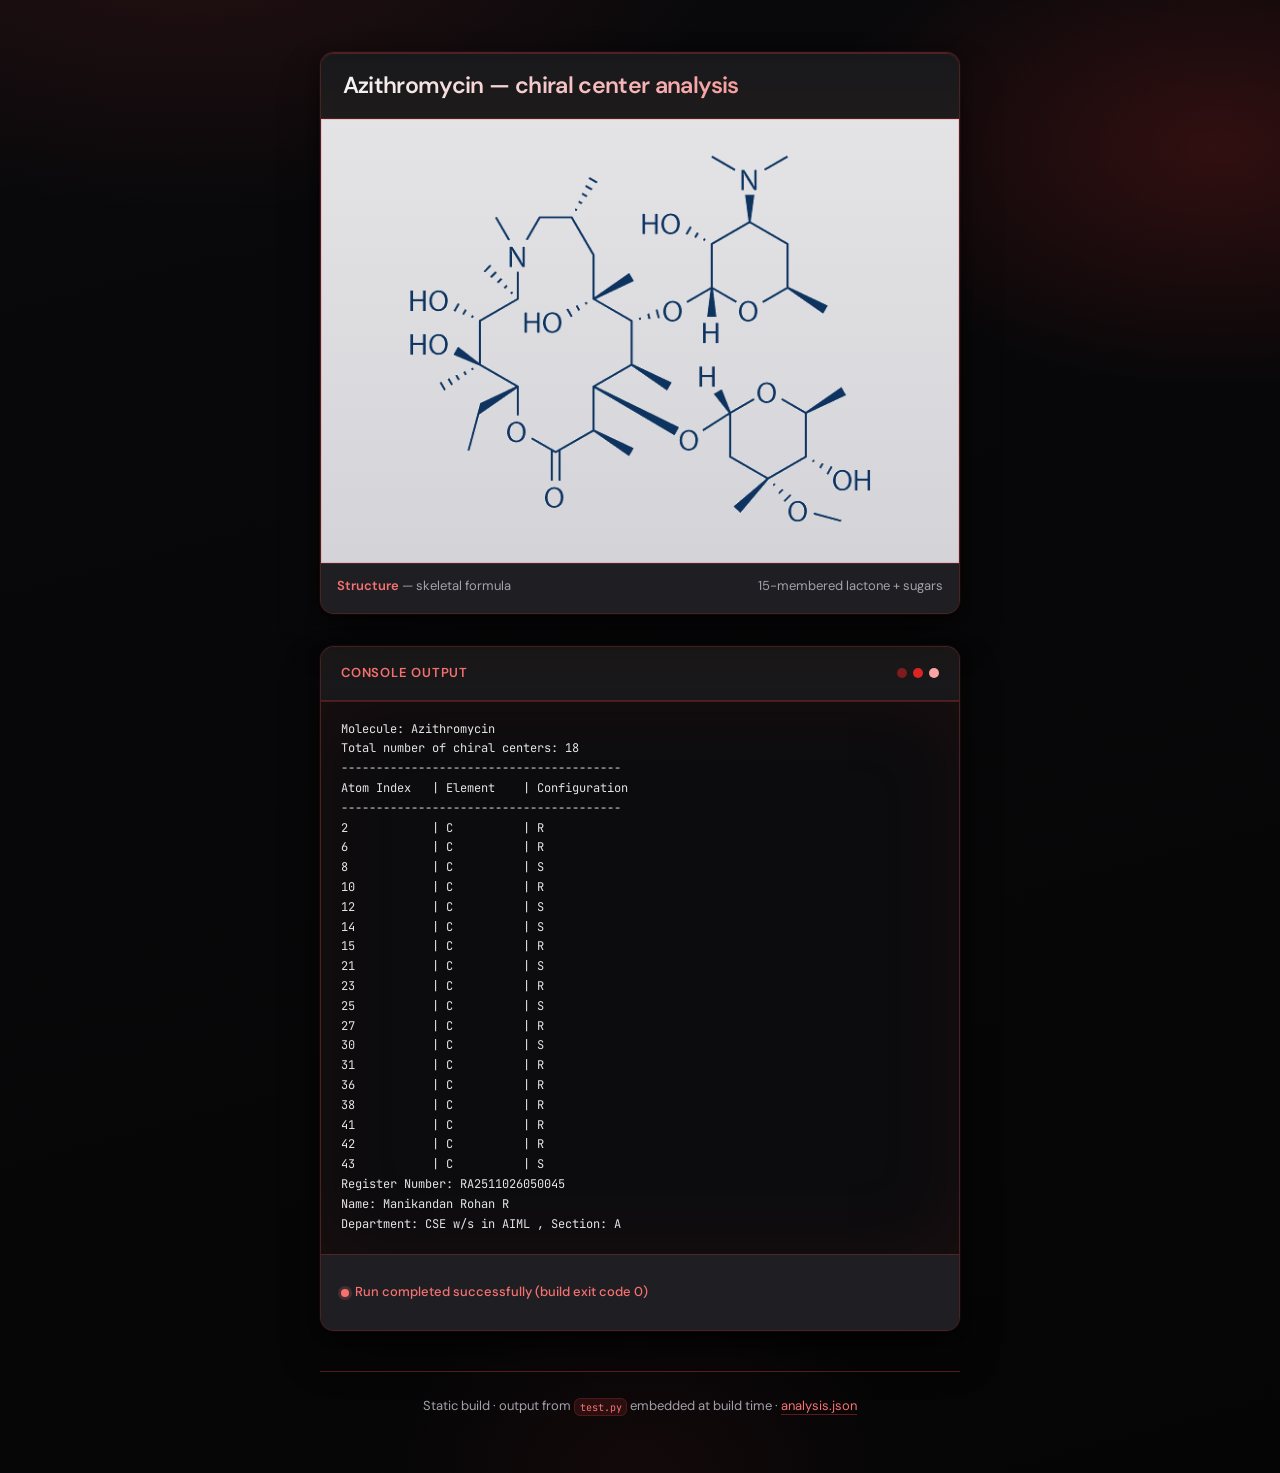
<file: public/index.html>
<!DOCTYPE html>
<html lang="en">
<head>
  <meta charset="utf-8">
  <meta name="viewport" content="width=device-width, initial-scale=1">
  <meta name="color-scheme" content="dark">
  <title>Azithromycin — Chiral centers</title>
  <link rel="preconnect" href="https://fonts.googleapis.com">
  <link rel="preconnect" href="https://fonts.gstatic.com" crossorigin>
  <link href="https://fonts.googleapis.com/css2?family=DM+Sans:ital,opsz,wght@0,9..40,400;0,9..40,500;0,9..40,600;0,9..40,700;1,9..40,400&family=JetBrains+Mono:wght@400;500&display=swap" rel="stylesheet">
  <style>
    :root {
      --ink: #f4f4f5;
      --ink-soft: #d4d4d8;
      --muted: #a1a1aa;
      --line: rgb(239 68 68 / 0.22);
      --line-strong: rgb(239 68 68 / 0.35);
      --surface: #18181b;
      --surface-raised: #1f1f23;
      --canvas: #09090b;
      --canvas-deep: #050506;
      --red: #ef4444;
      --red-bright: #f87171;
      --red-deep: #7f1d1d;
      --red-glow: rgb(239 68 68 / 0.12);
      --terminal-bg: #0c0c0e;
      --terminal-border: rgb(239 68 68 / 0.28);
      --terminal-fg: #e4e4e7;
      --ok: #f87171;
      --ok-bg: rgb(248 113 113 / 0.18);
      --err: #fecaca;
      --err-bg: rgb(254 202 202 / 0.14);
      --shadow-sm: 0 1px 2px rgb(0 0 0 / 0.45);
      --shadow-md: 0 4px 12px rgb(0 0 0 / 0.45), 0 0 0 1px rgb(239 68 68 / 0.08);
      --shadow-lg: 0 24px 48px -12px rgb(0 0 0 / 0.55);
      --radius: 14px;
      --radius-sm: 10px;
    }

    *, *::before, *::after { box-sizing: border-box; }

    html {
      -webkit-font-smoothing: antialiased;
      -moz-osx-font-smoothing: grayscale;
    }

    body {
      margin: 0;
      min-height: 100vh;
      font-family: "DM Sans", ui-sans-serif, system-ui, sans-serif;
      font-size: 1rem;
      line-height: 1.6;
      color: var(--ink);
      background:
        radial-gradient(1000px 520px at 15% -5%, var(--red-glow), transparent 55%),
        radial-gradient(800px 480px at 95% 10%, rgb(127 29 29 / 0.35), transparent 50%),
        radial-gradient(600px 400px at 50% 100%, rgb(239 68 68 / 0.06), transparent 45%),
        linear-gradient(165deg, var(--canvas) 0%, var(--canvas-deep) 100%);
    }

    .wrap {
      max-width: 44rem;
      margin: 0 auto;
      padding: clamp(2rem, 6vw, 3.25rem) clamp(1.25rem, 4vw, 2rem) 3.5rem;
    }

    figure.structure {
      margin: 0 0 2rem;
      padding: 0;
    }

    .structure-frame {
      position: relative;
      border-radius: var(--radius);
      background: var(--surface);
      border: 1px solid var(--line);
      box-shadow: var(--shadow-md), var(--shadow-lg);
      overflow: hidden;
    }

    .structure-title {
      padding: 1.125rem 1.35rem;
      background: linear-gradient(180deg, rgb(24 24 27) 0%, rgb(30 27 27) 100%);
      border-bottom: 1px solid var(--line);
      box-shadow: inset 0 1px 0 rgb(239 68 68 / 0.12);
    }

    .structure-title h1 {
      margin: 0;
      font-size: clamp(1.2rem, 3.2vw, 1.45rem);
      font-weight: 600;
      letter-spacing: -0.028em;
      line-height: 1.25;
      background: linear-gradient(90deg, var(--ink) 0%, var(--red-bright) 100%);
      -webkit-background-clip: text;
      background-clip: text;
      color: transparent;
    }

    .structure-frame::after {
      content: "";
      position: absolute;
      inset: 0;
      border-radius: inherit;
      pointer-events: none;
      box-shadow: inset 0 1px 0 rgb(239 68 68 / 0.15);
    }

    .structure img {
      display: block;
      width: 100%;
      height: auto;
      vertical-align: middle;
      padding: clamp(1rem, 3vw, 1.75rem);
      background: linear-gradient(180deg, #e4e4e7 0%, #d4d4d8 100%);
      box-shadow: inset 0 0 0 1px rgb(239 68 68 / 0.2);
    }

    figcaption {
      display: flex;
      align-items: center;
      justify-content: space-between;
      flex-wrap: wrap;
      gap: 0.5rem;
      padding: 0.75rem 1rem 1rem;
      font-size: 0.8125rem;
      color: var(--muted);
      border-top: 1px solid var(--line);
      background: var(--surface-raised);
    }

    figcaption span strong {
      color: var(--red-bright);
      font-weight: 600;
    }

    .panel {
      border-radius: var(--radius);
      background: var(--surface);
      border: 1px solid var(--line);
      box-shadow: var(--shadow-md), var(--shadow-lg);
      overflow: hidden;
    }

    .panel-head {
      display: flex;
      align-items: center;
      justify-content: space-between;
      flex-wrap: wrap;
      gap: 0.75rem;
      padding: 1rem 1.25rem;
      background: linear-gradient(180deg, rgb(27 24 24) 0%, rgb(24 24 27) 100%);
      border-bottom: 1px solid var(--line);
    }

    .panel-head h2 {
      margin: 0;
      font-size: 0.8125rem;
      font-weight: 600;
      letter-spacing: 0.06em;
      text-transform: uppercase;
      color: var(--red-bright);
    }

    .dots {
      display: flex;
      gap: 6px;
      align-items: center;
    }

    .dots span {
      width: 10px;
      height: 10px;
      border-radius: 50%;
    }

    .dots span:nth-child(1) { background: #7f1d1d; }
    .dots span:nth-child(2) { background: #dc2626; }
    .dots span:nth-child(3) { background: #fca5a5; }

    .terminal {
      margin: 0;
      padding: 1.125rem 1.25rem 1.25rem;
      font-family: "JetBrains Mono", ui-monospace, monospace;
      font-size: 0.75rem;
      line-height: 1.65;
      color: var(--terminal-fg);
      background: var(--terminal-bg);
      border-top: 1px solid var(--terminal-border);
      box-shadow: inset 0 0 80px rgb(127 29 29 / 0.12);
      overflow-x: auto;
      white-space: pre;
      tab-size: 4;
    }

    .terminal::selection {
      background: rgb(239 68 68 / 0.35);
      color: #fff;
    }

    .panel-foot {
      padding: 0.875rem 1.25rem;
      background: var(--surface-raised);
      border-top: 1px solid var(--line);
    }

    .badge {
      display: inline-flex;
      align-items: center;
      gap: 0.4rem;
      font-size: 0.8125rem;
      font-weight: 500;
      font-family: "DM Sans", sans-serif;
    }

    .badge.ok {
      color: var(--ok);
    }

    .badge.ok::before {
      content: "";
      width: 8px;
      height: 8px;
      border-radius: 50%;
      background: var(--ok);
      box-shadow: 0 0 0 3px var(--ok-bg);
    }

    .badge.err {
      color: var(--err);
    }

    .badge.err::before {
      content: "";
      width: 8px;
      height: 8px;
      border-radius: 50%;
      background: var(--err);
      box-shadow: 0 0 0 3px var(--err-bg);
    }

    footer.site {
      margin-top: 2.5rem;
      padding-top: 1.5rem;
      border-top: 1px solid var(--line-strong);
      text-align: center;
      font-size: 0.8125rem;
      color: var(--muted);
    }

    footer.site code {
      font-family: "JetBrains Mono", monospace;
      font-size: 0.78em;
      padding: 0.15em 0.45em;
      border-radius: 6px;
      background: rgb(239 68 68 / 0.12);
      color: var(--red-bright);
      border: 1px solid rgb(239 68 68 / 0.2);
    }

    footer.site a {
      color: var(--red-bright);
      text-decoration: none;
      border-bottom: 1px solid rgb(239 68 68 / 0.35);
    }

    footer.site a:hover {
      border-bottom-color: var(--red-bright);
    }
  </style>
</head>
<body>
  <div class="wrap">
    <figure class="structure">
      <div class="structure-frame">
        <div class="structure-title">
          <h1>Azithromycin — chiral center analysis</h1>
        </div>
        <img src="azithromycin.png" alt="2D structure of azithromycin" width="1200" height="800" loading="eager">
        <figcaption>
          <span><strong>Structure</strong> — skeletal formula</span>
          <span>15-membered lactone + sugars</span>
        </figcaption>
      </div>
    </figure>

    <section class="panel" aria-labelledby="out-heading">
      <div class="panel-head">
        <h2 id="out-heading">Console output</h2>
        <div class="dots" aria-hidden="true"><span></span><span></span><span></span></div>
      </div>
      <pre class="terminal" id="output">Molecule: Azithromycin
Total number of chiral centers: 18
----------------------------------------
Atom Index   | Element    | Configuration
----------------------------------------
2            | C          | R
6            | C          | R
8            | C          | S
10           | C          | R
12           | C          | S
14           | C          | S
15           | C          | R
21           | C          | S
23           | C          | R
25           | C          | S
27           | C          | R
30           | C          | S
31           | C          | R
36           | C          | R
38           | C          | R
41           | C          | R
42           | C          | R
43           | C          | S
Register Number: RA2511026050045
Name: Manikandan Rohan R
Department: CSE w/s in AIML , Section: A</pre>
      <div class="panel-foot">
        <p class="badge ok">Run completed successfully (build exit code 0)</p>
      </div>
    </section>

    <footer class="site">
      Static build · output from <code>test.py</code> embedded at build time ·
      <a href="analysis.json">analysis.json</a>
    </footer>
  </div>
</body>
</html>
</file>
